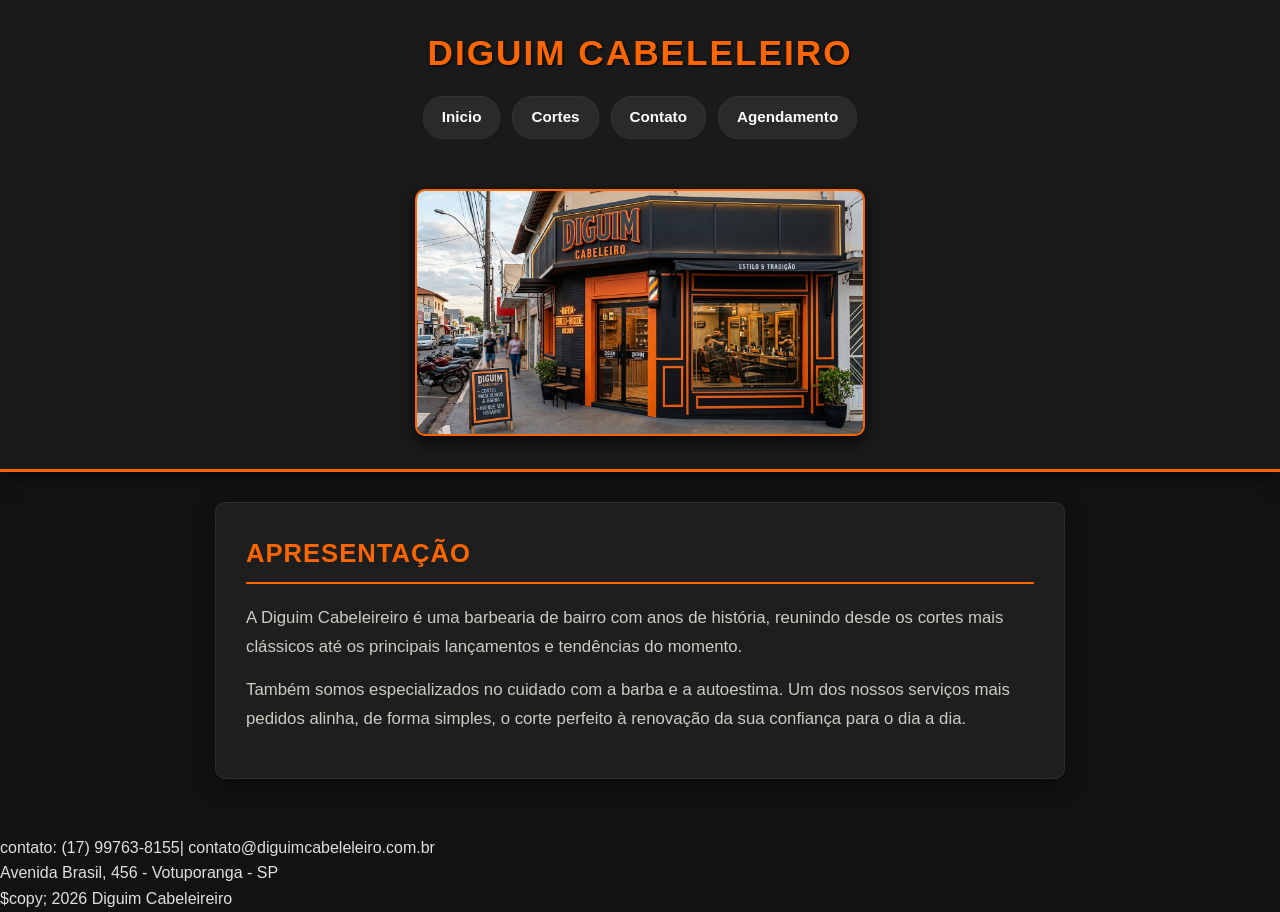
<file: index.html>
<!DOCTYPE html>
<html lang="pt-BR">

<head>
    <meta charset="UTF-8">
    <meta name="viewport" content="width=device-width, initial-scale=1.0">
    <title>Diguim Cabeleireiro</title>
    <link rel="stylesheet" href="style.css">
</head>

<body>
    <header>
        <h1>Diguim Cabeleleiro</h1>
        <nav>
            <a href="index.html">Inicio</a>
            <a href="cortes.html">Cortes</a>
            <a href="contato.html">Contato</a>
            <a href="agendamento.html">Agendamento</a>
        </nav>
        <br>
        <img src="fachada-barbearia.jpg" alt="fachada da barbearia" width="400">
    </header>
    <main>
        <h2>Apresentação</h2>
        <p>A Diguim Cabeleireiro é uma barbearia de bairro com anos de história, reunindo desde os cortes mais clássicos
            até os principais lançamentos e tendências do momento.
        </p>
        <p>
            Também somos especializados no cuidado com a barba e a autoestima. Um dos nossos serviços mais pedidos
            alinha, de forma simples, o corte perfeito à renovação da sua confiança para o dia a dia.
        </p>
    </main>

    <br>

    <footer>
        <p>contato: (17) 99763-8155| contato@diguimcabeleleiro.com.br</p>
        <p>Avenida Brasil, 456 - Votuporanga - SP</p>
        <p>$copy; 2026 Diguim Cabeleireiro</p>
    </footer>
</body>

</html>
</file>
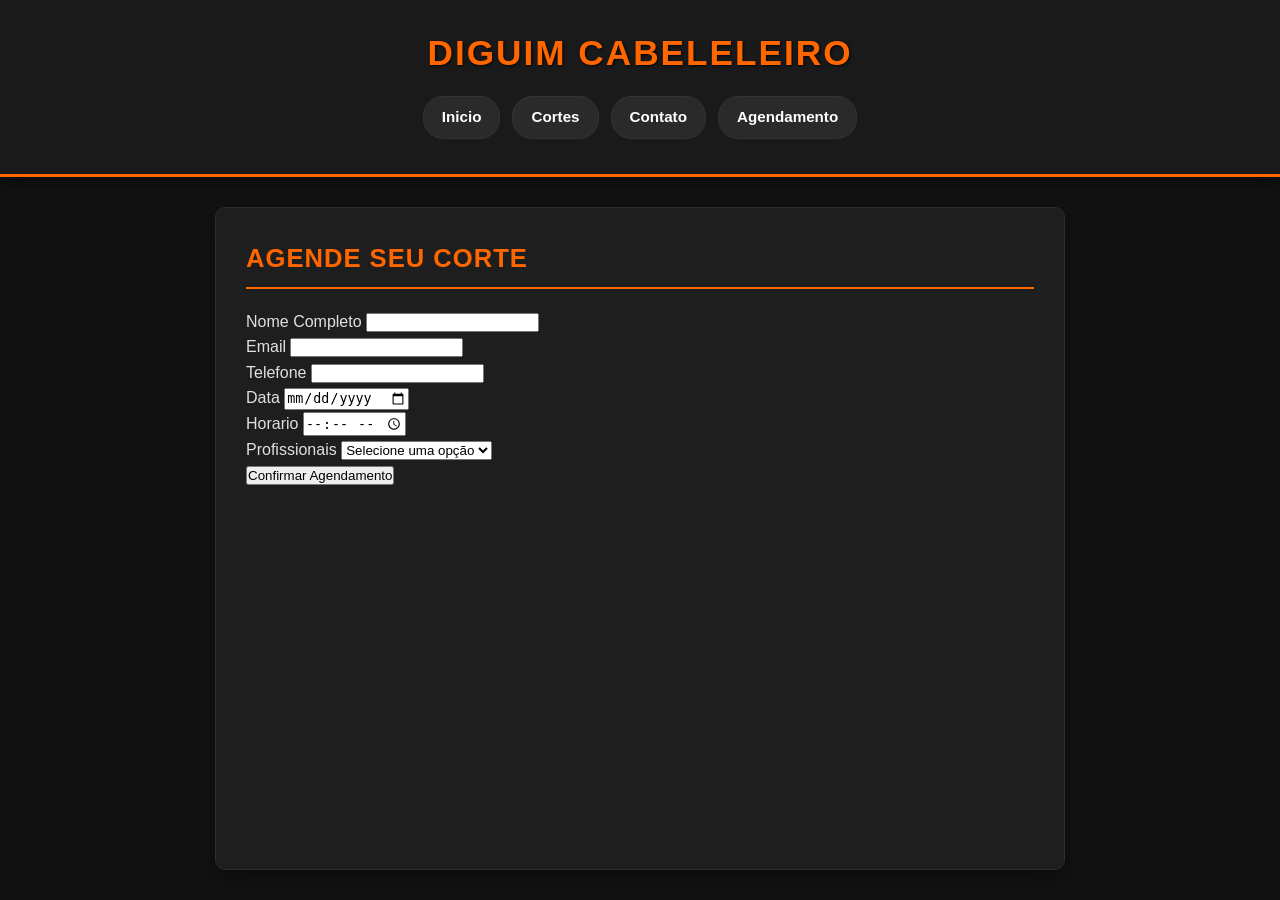
<file: agendamento.html>
<!DOCTYPE html>
<html lang="pt-BR">

<head>
    <meta charset="UTF-8">
    <meta name="viewport" content="width=device-width, initial-scale=1.0">
    <title>Diguim Cabeleireiro</title>
    <link rel="stylesheet" href="style.css">
</head>

<body>
    <header>
        <h1>Diguim Cabeleleiro</h1>
        <nav>
            <a href="index.html">Inicio</a>
            <a href="cortes.html">Cortes</a>
            <a href="contato.html">Contato</a>
            <a href="agendamento.html">Agendamento</a>
        </nav>
    </header>
    <main>
        <h2>Agende seu corte</h2>
        <form action="#" method="post">
            <label for="nome">Nome Completo</label>
            <input type="text" name="nome" id="nome">
            <br>
            <label for="email">Email</label>
            <input type="email" name="email" id="email">
            <br>
            <label for="telefone">Telefone</label>
            <input type="tel" name="telefone" id="telefone" required>
            <br>
            <label for="data">Data</label>
            <input type="date" name="data" id="data">
            <br>
            <label for="hora">Horario</label>
            <input type="time" name="hora" id="hora">
            <br>
            <label for="especialidades">Profissionais</label>
            <select name="especialidades" id="especialidades">
                <option value="">Selecione uma opção</option>
                <option value="clinico-geral">Diguim</option>
                <option value="cardiologia">Cristofer</option>
                <option value="demartologia">Garcia</option>
                <option value="pediatria">Gabriel Roberto</option>
            </select>
            <br>
            <button type="submit">Confirmar Agendamento</button>
        </form>
    </main>
</body>

</html>
</file>
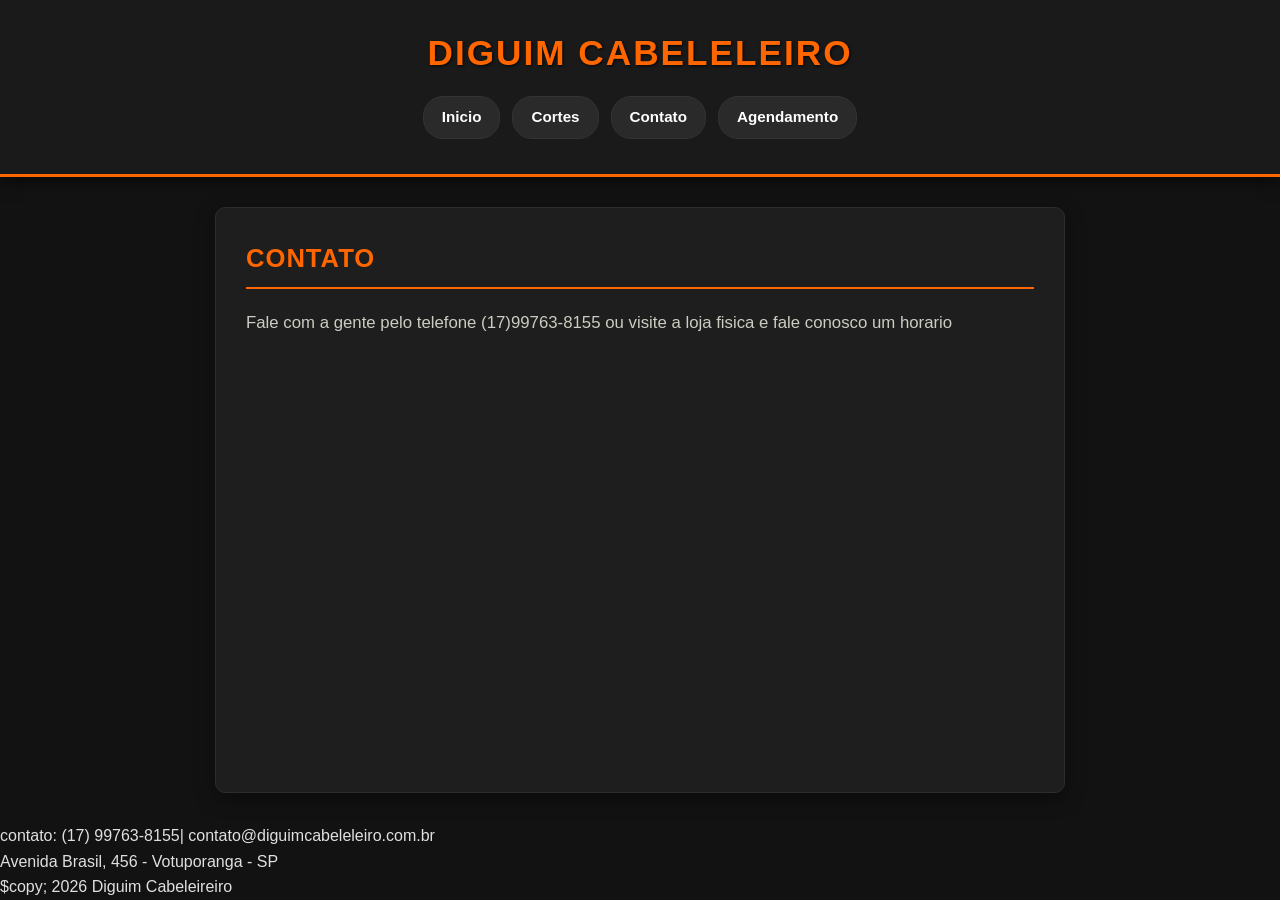
<file: contato.html>
<!DOCTYPE html>
<html lang="pt-BR">

<head>
    <meta charset="UTF-8">
    <meta name="viewport" content="width=device-width, initial-scale=1.0">
    <title>Diguim Cabeleireiro</title>
    <link rel="stylesheet" href="style.css">
</head>

<body>
    <header>
        <h1>Diguim Cabeleleiro</h1>
        <nav>
            <a href="index.html">Inicio</a>
            <a href="cortes.html">Cortes</a>
            <a href="contato.html">Contato</a>
            <a href="agendamento.html">Agendamento</a>
        </nav>
    </header>
    <main>
        <section>
            <h2>Contato</h2>
            <p>
                Fale com a gente pelo telefone (17)99763-8155 ou visite a loja fisica e fale conosco um horario
            </p>
        </section>
    </main>
    <footer>
        <p>contato: (17) 99763-8155| contato@diguimcabeleleiro.com.br</p>
        <p>Avenida Brasil, 456 - Votuporanga - SP</p>
        <p>$copy; 2026 Diguim Cabeleireiro</p>
    </footer>
</body>

</html>
</file>
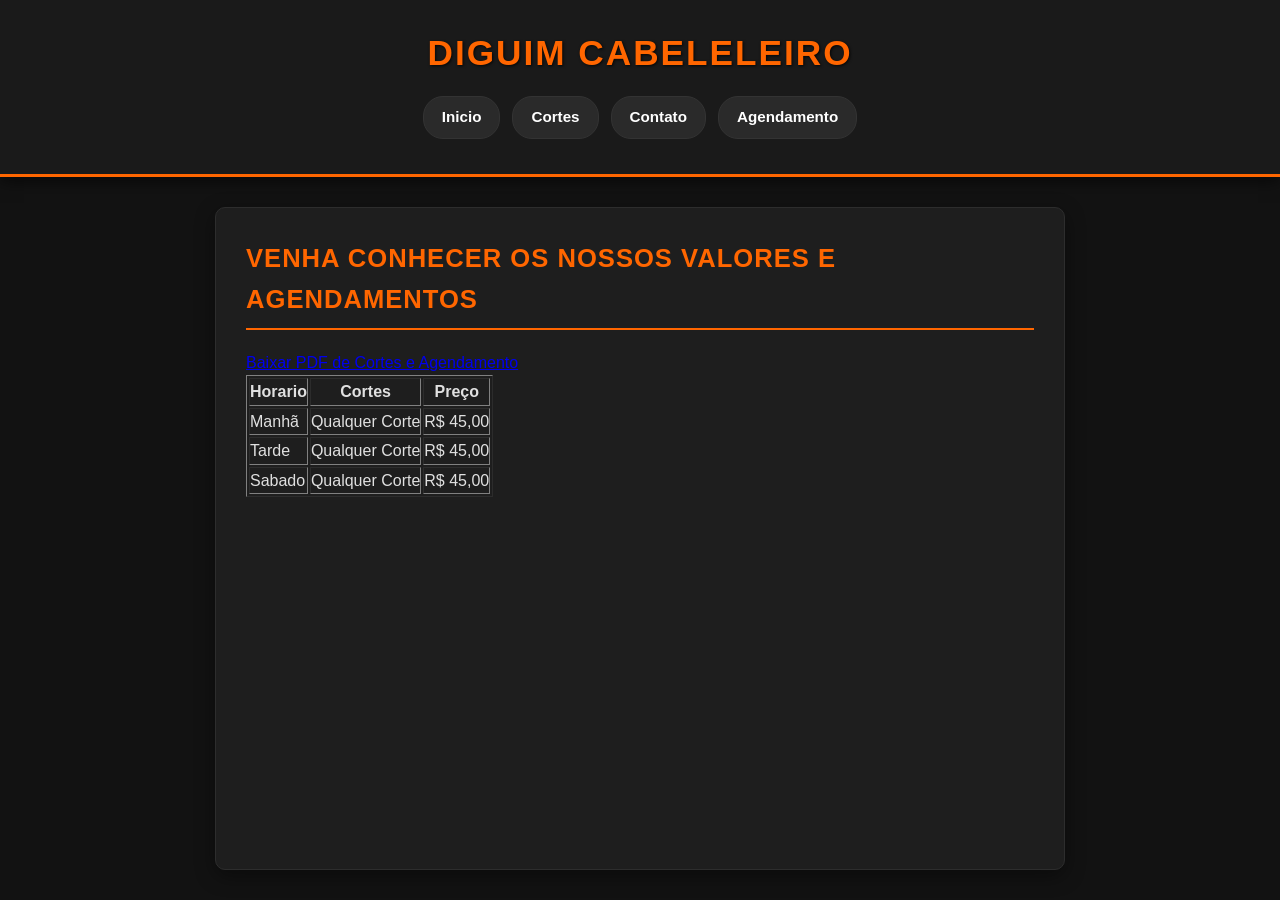
<file: cortes.html>
<!DOCTYPE html>
<html lang="pt-BR">

<head>
    <meta charset="UTF-8">
    <meta name="viewport" content="width=device-width, initial-scale=1.0">
    <title>Diguim Cabeleireiro</title>
    <link rel="stylesheet" href="style.css">
</head>

<body>
    <header>
        <h1>Diguim Cabeleleiro</h1>
        <nav>
            <a href="index.html">Inicio</a>
            <a href="cortes.html">Cortes</a>
            <a href="contato.html">Contato</a>
            <a href="agendamento.html">Agendamento</a>
        </nav>
    </header>
    <main>
        <section>
            <h2>Venha conhecer os nossos valores e agendamentos</h2>
            <a href="catalogo_diguim_cabeleireiro_atualizado.pdf" download class="btn-pdf">
                Baixar PDF de Cortes e Agendamento
            </a>
            <br>

            <table border="1">
                <thead>
                    <tr>
                        <th>Horario</th>
                        <th>Cortes</th>
                        <th>Preço</th>
                    </tr>
                </thead>
                <tbody>
                    <tr>
                        <td>Manhã</td>
                        <td>Qualquer Corte</td>
                        <td>R$ 45,00</td>
                    </tr>
                    <tr>
                        <td>Tarde</td>
                        <td>Qualquer Corte</td>
                        <td>R$ 45,00</td>
                    </tr>
                    <tr>
                        <td>Sabado</td>
                        <td>Qualquer Corte</td>
                        <td>R$ 45,00</td>
                    </tr>

                </tbody>
            </table>
        </section>


</body>

</html>
</file>
<file: style.css>
/* Reset */
* {
    margin: 0;
    padding: 0;
    box-sizing: border-box;
}

/* Base */
body {
    font-family: 'Segoe UI', Roboto, Helvetica, Arial, sans-serif;
    background-color: #121212;
    color: #e0e0e0;
    line-height: 1.6;
    min-height: 100vh;
    display: flex;
    flex-direction: column;
}

header h1,
h2 {
    color: #ff6600;
    text-transform: uppercase;
}

/* Esqueleto da pagina */
header {
    background-color: #1a1a1a;
    border-bottom: 3px solid #ff6600;
    padding: 25px 20px;
    text-align: center;
    box-shadow: 0 4px 15px rgba(0, 0, 0, 0.6);
}

main {
    flex: 1;
    width: 90%;
    max-width: 850px;
    margin: 30px auto;
    padding: 30px;
    background-color: #1e1e1e;
    border: 1px solid #2d2d2d;
    box-shadow: 0 6px 20px rgba(0, 0, 0, 0.4);
}

header img,
main {
    border-radius: 10px;
}

/* Componentes */
nav {
    display: flex;
    justify-content: center;
    flex-wrap: wrap;
    gap: 12px;
    margin-bottom: 10px;
}

nav a {
    color: #ffffff;
    background-color: #2a2a2a;
    padding: 8px 18px;
    border-radius: 20px;
    text-decoration: none;
    font-weight: 600;
    font-size: 0.95rem;
    transition: all 0.3s ease;
    border: 1px solid #333;
}

nav a:hover {
    background-color: #ff6600;
    color: #121212;
    border-color: #ff6600;
    transform: translateY(-2px);
    box-shadow: 0 4px 10px rgba(255, 102, 0, 0.3);
}

/* Seções especificas */
header h1 {
    font-size: 2.2rem;
    letter-spacing: 2px;
    margin-bottom: 15px;
    font-weight: 800;
    text-shadow: 1px 1px 3px rgba(0, 0, 0, 0.8);
}

header img {
    max-width: 100%;
    width: 450px;
    height: auto;
    border: 2px solid #ff6600;
    margin-top: 15px;
    box-shadow: 0 6px 15px rgba(0, 0, 0, 0.7);
}

h2 {
    font-size: 1.6rem;
    border-bottom: 2px solid #ff6600;
    padding-bottom: 8px;
    margin-bottom: 20px;
    letter-spacing: 1px;
}

main p {
    color: #ccccc2;
    font-size: 1.05rem;
    margin-bottom: 15px;
    line-height: 1.7;
}
</file>
